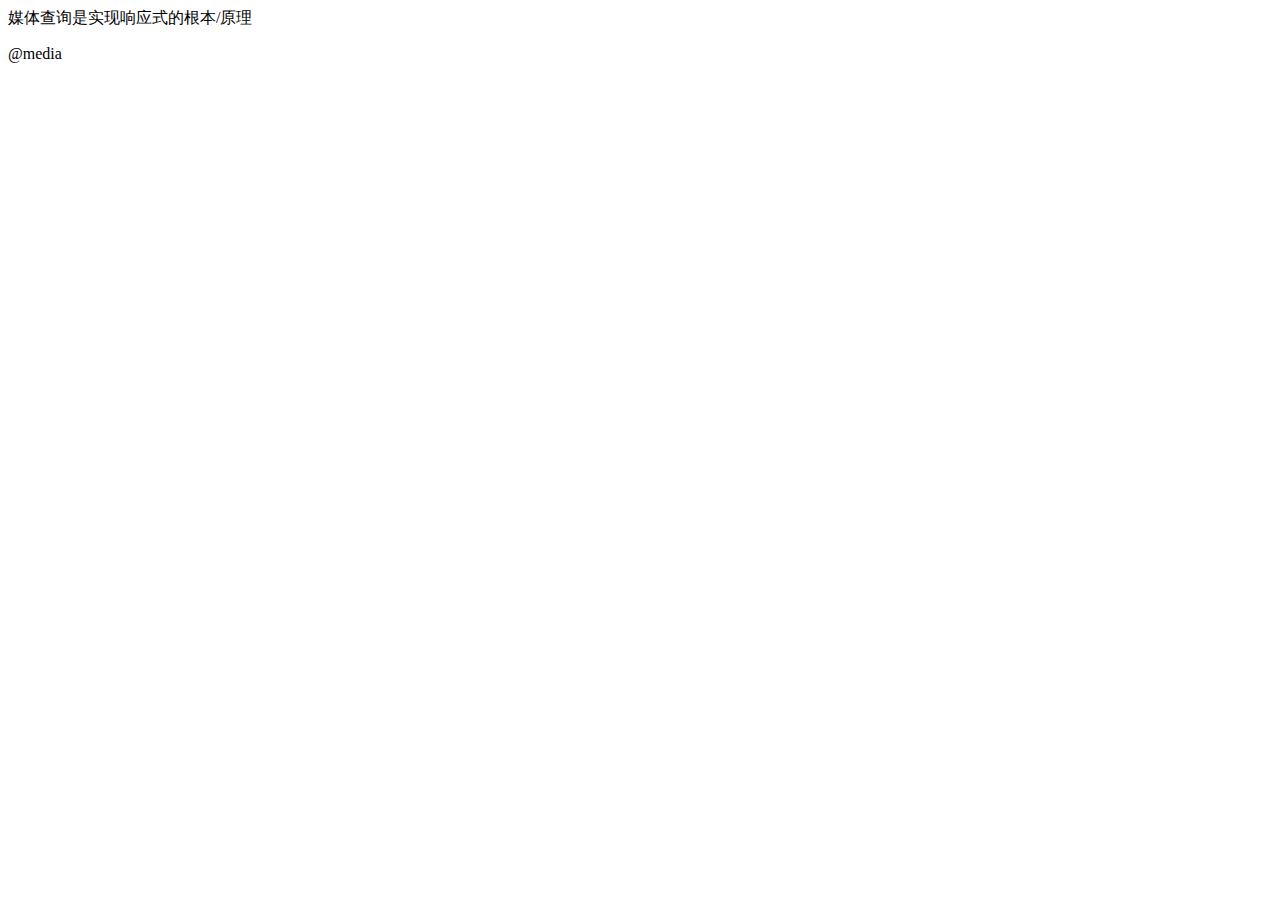
<file: from_t/媒体查询.html>
<!DOCTYPE html>
<html lang="en">
<head>
    <meta charset="UTF-8">
    <meta name="viewport" content="width=device-width, initial-scale=1.0">
    <title>媒体查询</title>
    <style>
        /* @media screen and (max-width:400px) and (min-width: 200px){   
            默认是screen，也可以是其他，例如打印机
            
            max-width的大小从大到小依次设置
            min-width的大小从小到大依次设置
            否则样式无效，程序的执行顺序
        */
        
        @media (max-width:1200px){    
            body{
                background-color: rgb(61, 136, 207);
            }
        }
        @media (max-width:800px){    
            body{
                background-color: rgb(238, 43, 196);
            }
        }
        @media (max-width:400px) and (min-width: 200px){    
            body{
                background-color: green;
            }
        }
    </style>
</head>
<body>
    媒体查询是实现响应式的根本/原理<p></p>
    @media
</body>
</html>
</file>
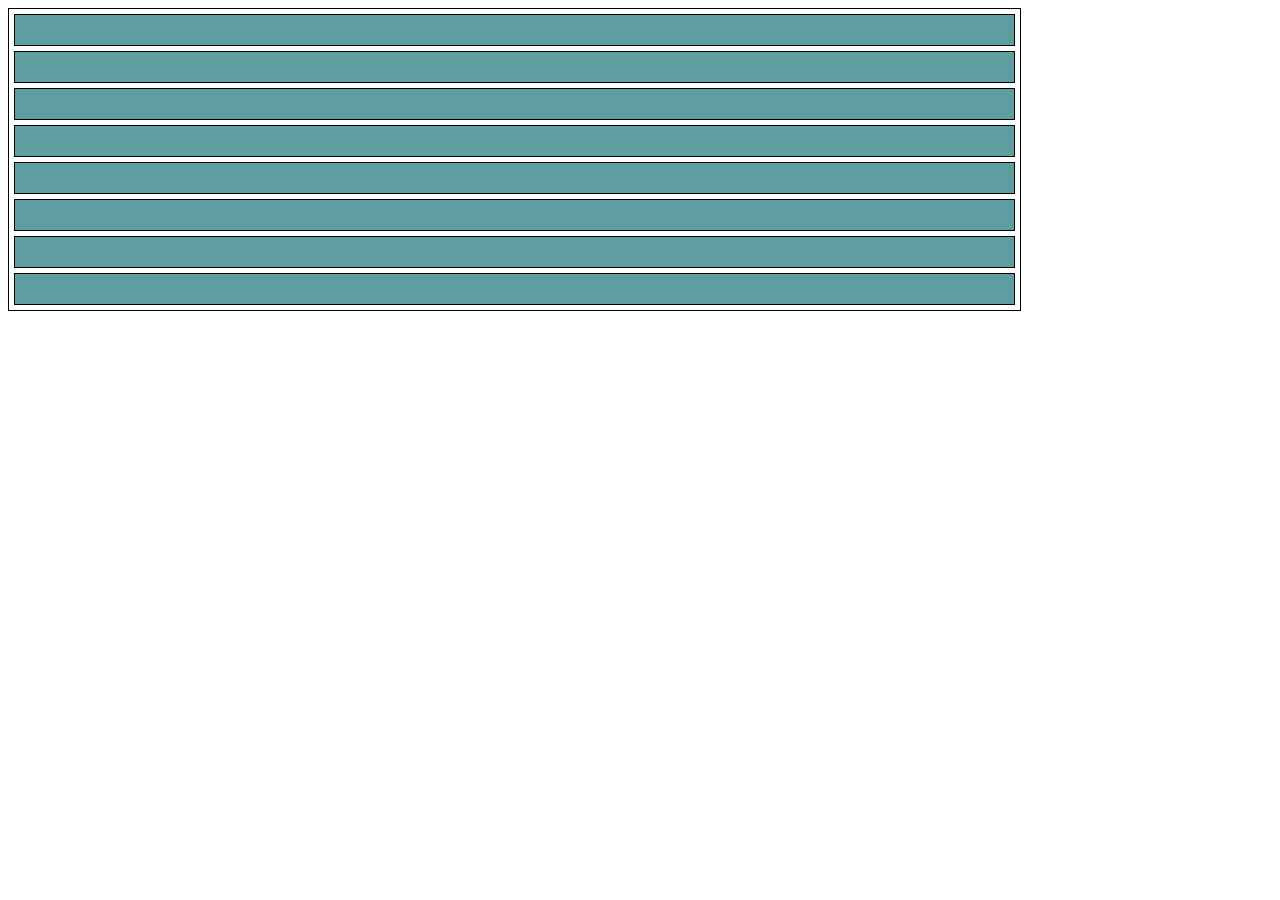
<file: from_t/媒体查询_div.html>
<!DOCTYPE html>
<html lang="en">
<head>
    <meta charset="UTF-8">
    <meta name="viewport" content="width=device-width, initial-scale=1.0">
    <title>Document</title>
    <style>
        #box{
            width:80%;
            height: 100%;
        }
        div{
            border: 1px solid black;
        }
        #box > div{
            height: 30px;
            margin: 5px;
            background-color: cadetblue;
        }
    </style>
</head>
<body>
    <div id="box">
        <div></div>
        <div></div>
        <div></div>
        <div></div>
        <div></div>
        <div></div>
        <div></div>
        <div></div>
    </div>
</body>
</html>
</file>
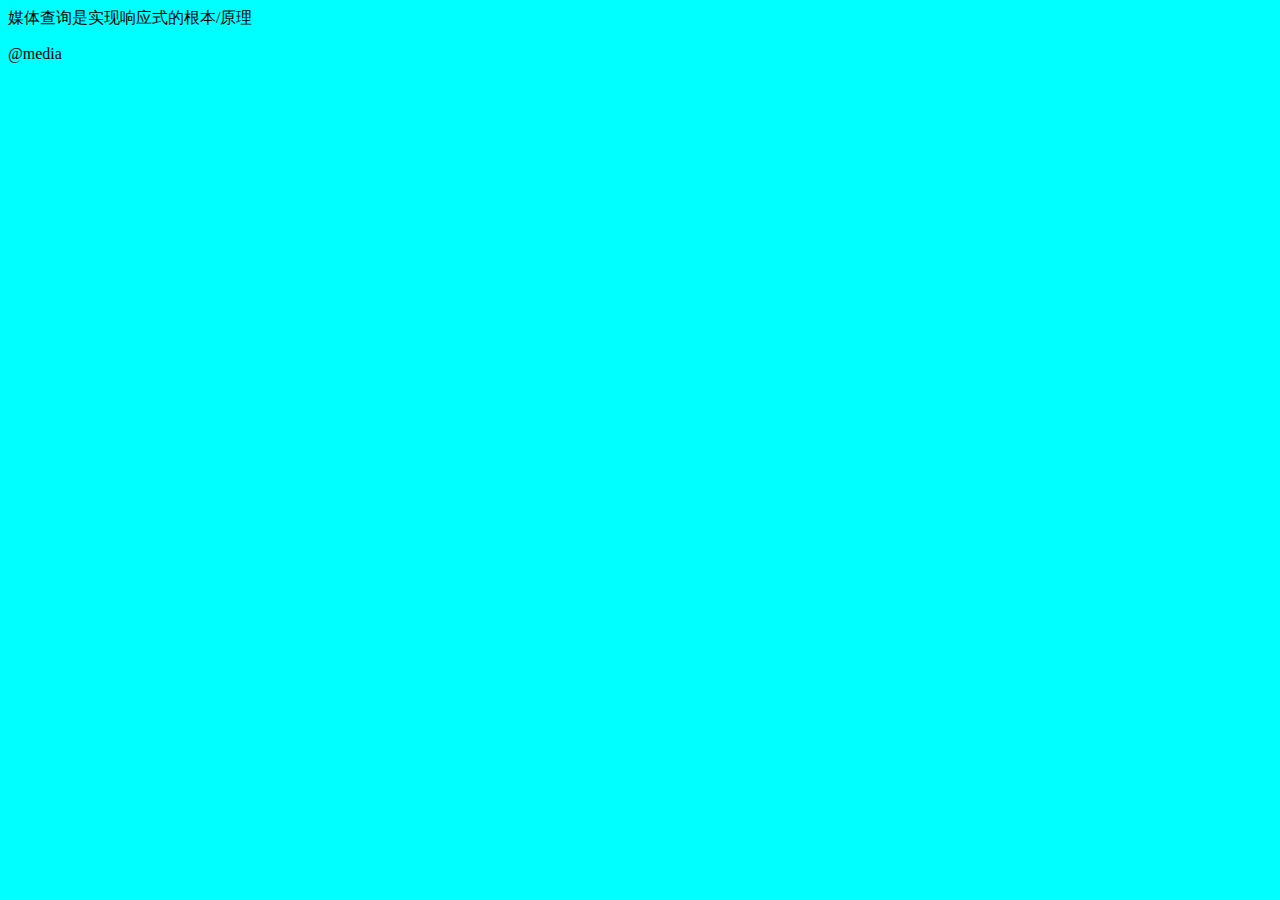
<file: from_t/媒体查询_检测设备_横竖屏.html>
<!DOCTYPE html>
<html lang="en">
<head>
    <meta charset="UTF-8">
    <meta name="viewport" content="width=device-width, initial-scale=1.0">
    <title>媒体查询</title>
    <style>
        body{
            background-color: brown;
        }
        
        /* 检测设备横竖屏 */
        @media (orientation: landscape){
            body{
                background-color: aqua;
            }
        }
    </style>
</head>
<body>
    媒体查询是实现响应式的根本/原理<p></p>
    @media
</body>
</html>
</file>
